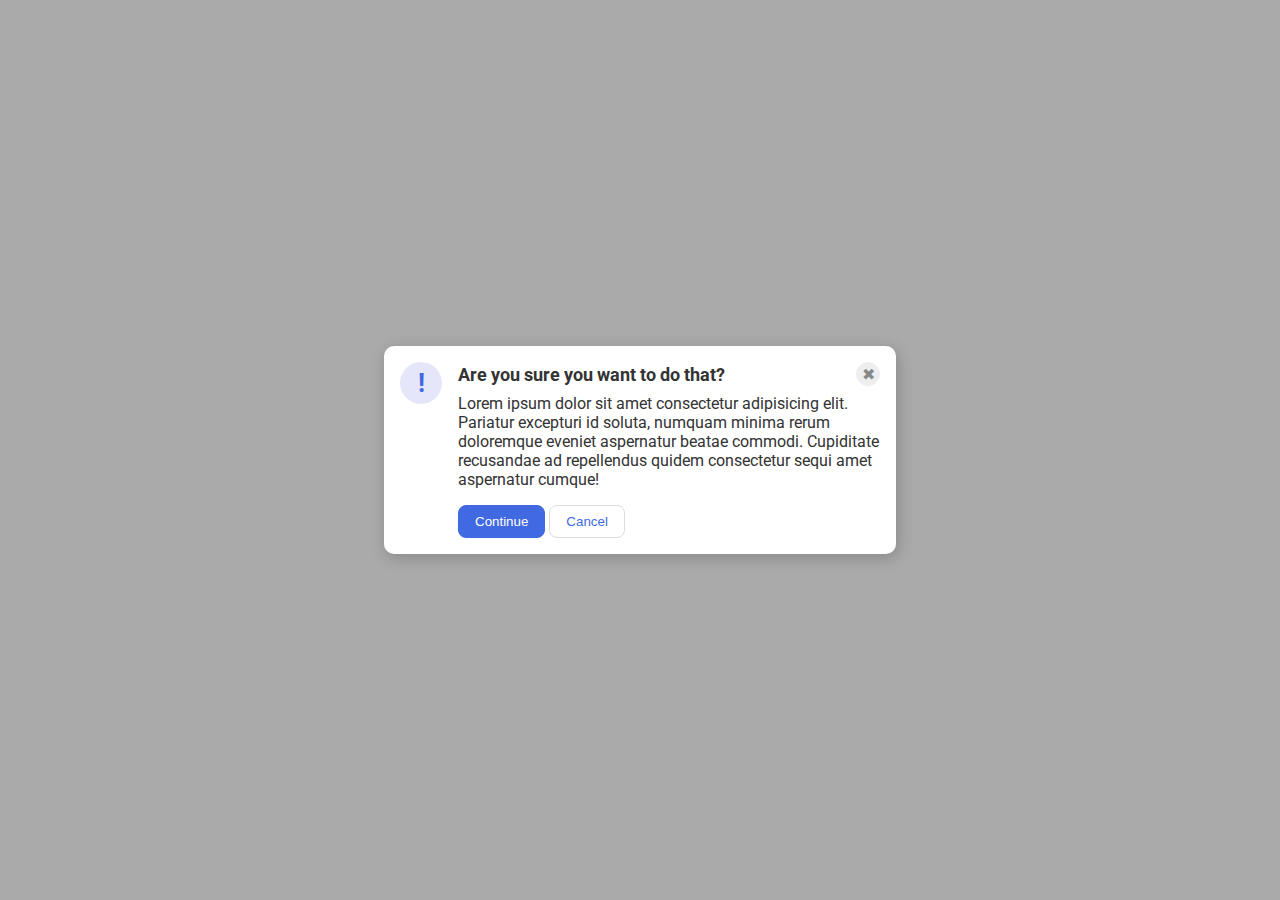
<file: flex/05-flex-modal/index.html>
<!DOCTYPE html>
<html lang="en">
  <head>
    <meta charset="UTF-8">
    <meta http-equiv="X-UA-Compatible" content="IE=edge">
    <meta name="viewport" content="width=device-width, initial-scale=1.0">
    <link rel="stylesheet" href="style.css">
    <title>Modal</title>
  </head>
  <body>
    <div class="modal">

      <div class="icon">!</div>

      <div class="add-container">
      <div class="header">Are you sure you want to do that?
      <button class="close-button">✖</button>
      </div>

      <div class="text">Lorem ipsum dolor sit amet consectetur adipisicing elit. Pariatur excepturi id soluta, numquam minima rerum doloremque eveniet aspernatur beatae commodi. Cupiditate recusandae ad repellendus quidem consectetur sequi amet aspernatur cumque!</div>
      <button class="continue">Continue</button>
      <button class="cancel">Cancel</button>

      </div>
    </div>
  </body>
</html>
</file>
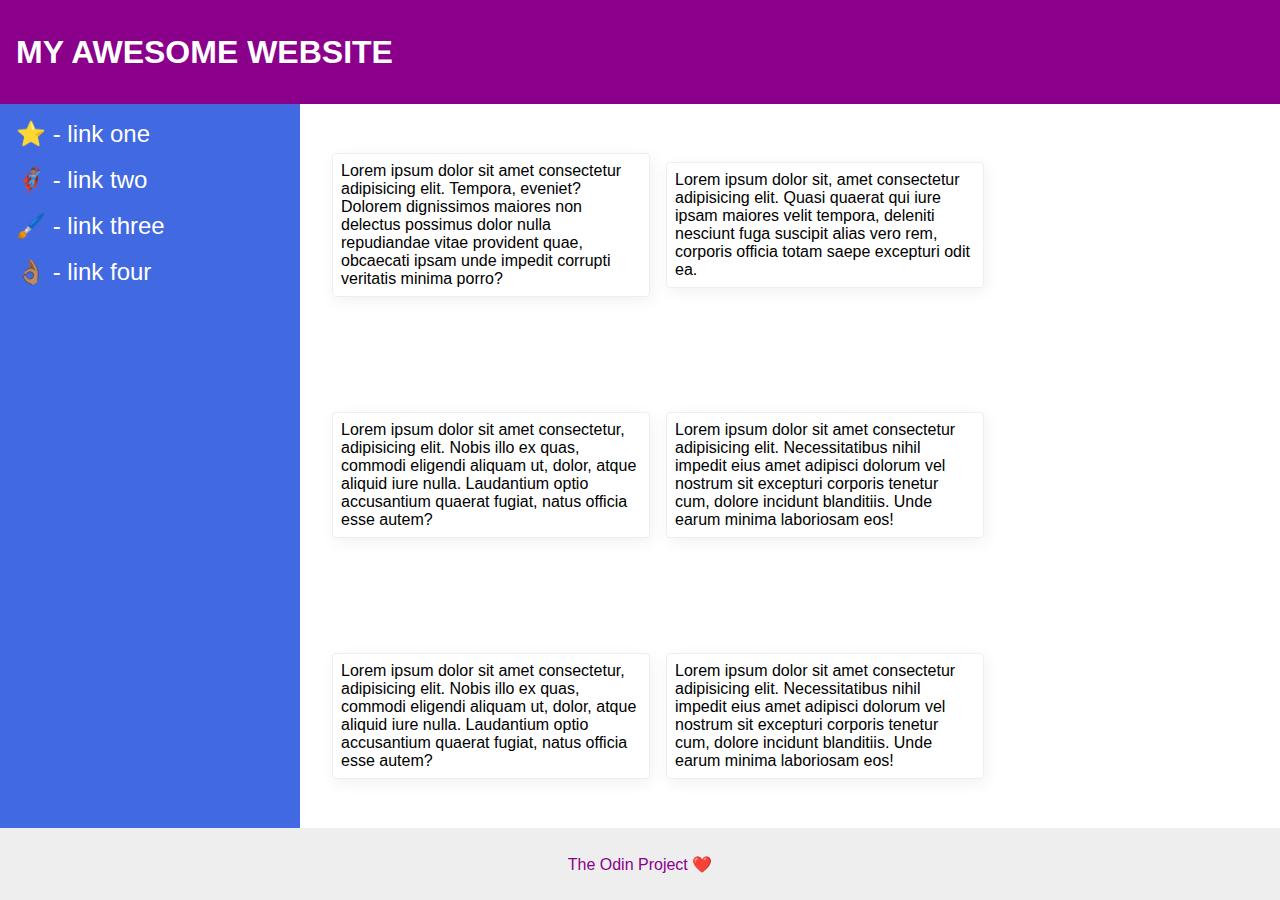
<file: flex/07-flex-layout-2/index.html>
<!DOCTYPE html>
<html lang="en">
  <head>
    <meta charset="UTF-8">
    <meta http-equiv="X-UA-Compatible" content="IE=edge">
    <meta name="viewport" content="width=device-width, initial-scale=1.0">
    <title>The Holy Grail</title>
    <link rel="stylesheet" href="style.css">
  </head>
  <body>
    <div class="header">
      MY AWESOME WEBSITE
    </div>

    <div class="side-card-container" >
    <div class="sidebar">
      <ul>
        <li><a href="#">⭐ - link one</a></li>
        <li><a href="#">🦸🏽‍♂️ - link two</a></li>
        <li><a href="#">🖌️ - link three</a></li>
        <li><a href="#">👌🏽 - link four</a></li>
      </ul>
    </div>

    <div class="card-container">
    <div class="card">Lorem ipsum dolor sit amet consectetur adipisicing elit. Tempora, eveniet? Dolorem dignissimos maiores non delectus possimus dolor nulla repudiandae vitae provident quae, obcaecati ipsam unde impedit corrupti veritatis minima porro?</div>
    <div class="card">Lorem ipsum dolor sit, amet consectetur adipisicing elit. Quasi quaerat qui iure ipsam maiores velit tempora, deleniti nesciunt fuga suscipit alias vero rem, corporis officia totam saepe excepturi odit ea.</div>
    <div class="card">Lorem ipsum dolor sit amet consectetur, adipisicing elit. Nobis illo ex quas, commodi eligendi aliquam ut, dolor, atque aliquid iure nulla. Laudantium optio accusantium quaerat fugiat, natus officia esse autem?</div>
    <div class="card">Lorem ipsum dolor sit amet consectetur adipisicing elit. Necessitatibus nihil impedit eius amet adipisci dolorum vel nostrum sit excepturi corporis tenetur cum, dolore incidunt blanditiis. Unde earum minima laboriosam eos!</div>
    <div class="card">Lorem ipsum dolor sit amet consectetur, adipisicing elit. Nobis illo ex quas, commodi eligendi aliquam ut, dolor, atque aliquid iure nulla. Laudantium optio accusantium quaerat fugiat, natus officia esse autem?</div>
    <div class="card">Lorem ipsum dolor sit amet consectetur adipisicing elit. Necessitatibus nihil impedit eius amet adipisci dolorum vel nostrum sit excepturi corporis tenetur cum, dolore incidunt blanditiis. Unde earum minima laboriosam eos!</div>
    </div>

    </div>

    <div class="footer">
      The Odin Project ❤️
    </div>
  </body>
</html>
</file>
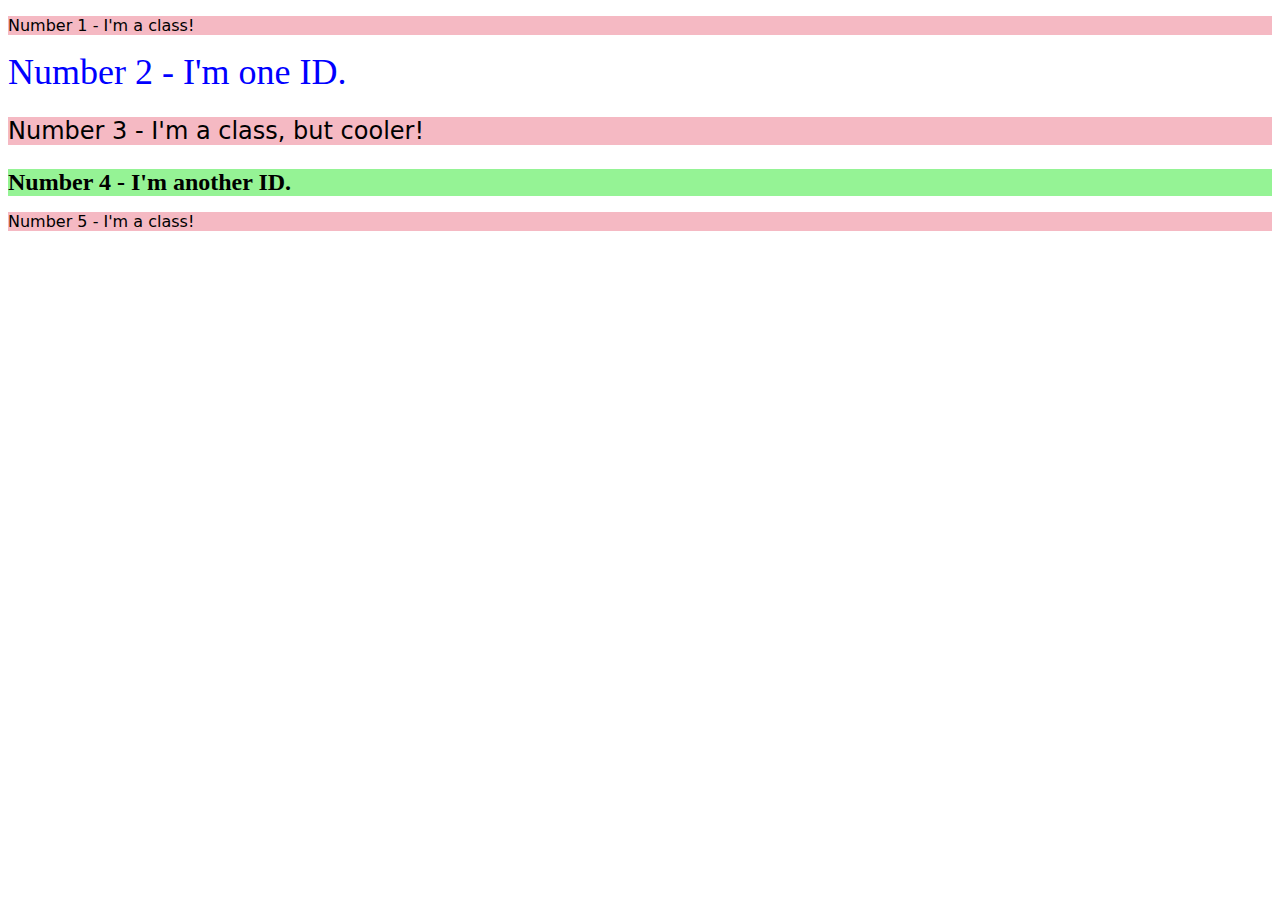
<file: foundations/02-class-id-selectors/index.html>
<!DOCTYPE html>
<html lang="en">
  <head>
    <meta charset="UTF-8">
    <meta http-equiv="X-UA-Compatible" content="IE=edge">
    <meta name="viewport" content="width=device-width, initial-scale=1.0">
    <title>Class and ID Selectors</title>
    <link rel="stylesheet" href="style.css">
  </head>
  <body>
    <p class="pink">Number 1 - I'm a class!</p>
    <div id="two">Number 2 - I'm one ID.</div>
    <p class="pink three">Number 3 - I'm a class, but cooler!</p>
    <div id="four">Number 4 - I'm another ID.</div>
    <p class="pink">Number 5 - I'm a class!</p>
  </body>
</html>
</file>
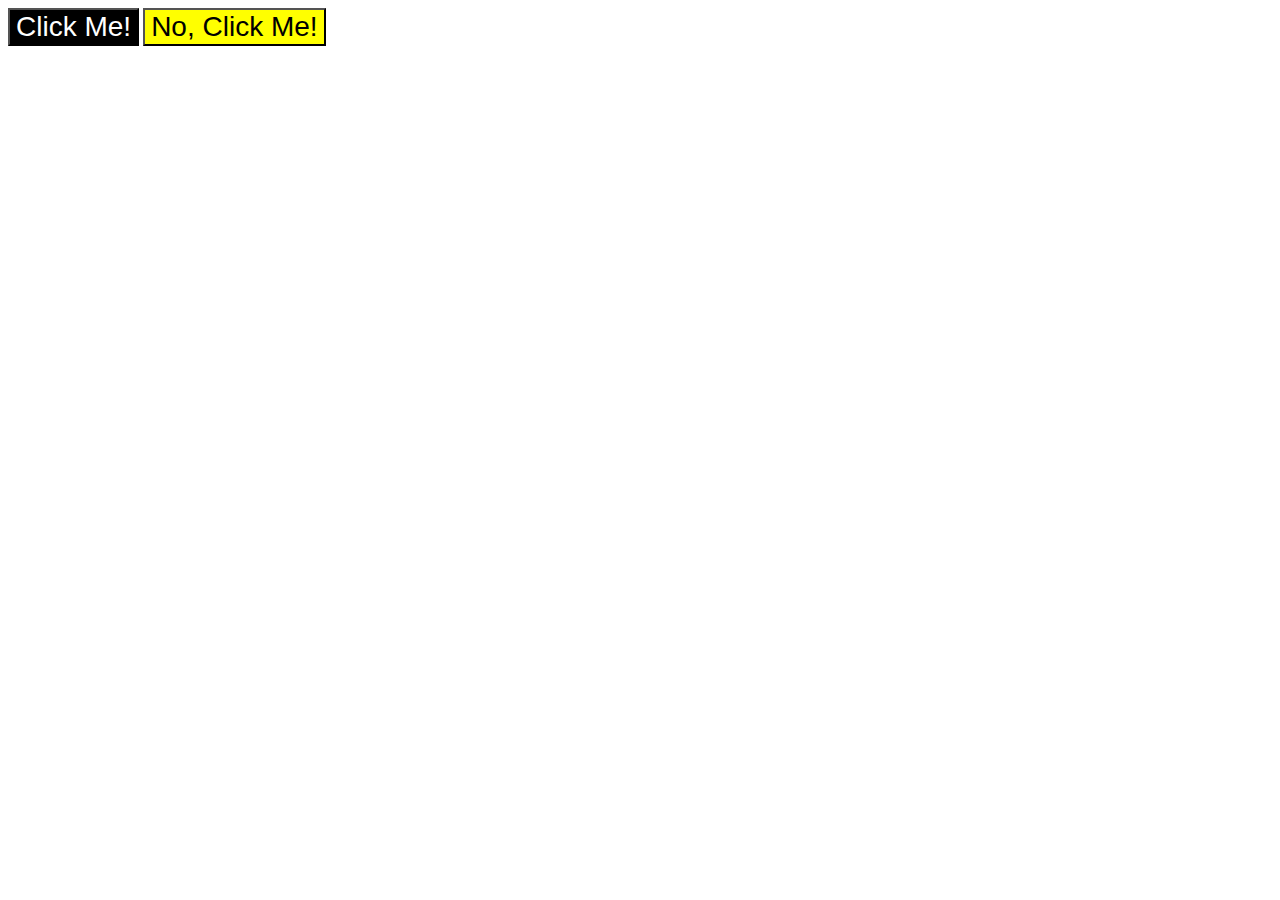
<file: foundations/03-grouping-selectors/index.html>
<!DOCTYPE html>
<html lang="en">
  <head>
    <meta charset="UTF-8">
    <meta http-equiv="X-UA-Compatible" content="IE=edge">
    <meta name="viewport" content="width=device-width, initial-scale=1.0">
    <title>Grouping Selectors</title>
    <link rel="stylesheet" href="style.css">
  </head>
  <body>
    <button class="button-one">Click Me!</button>
    <button class="button-two">No, Click Me!</button>
  </body>
</html>
</file>
<file: flex/05-flex-modal/style.css>
@import url('https://fonts.googleapis.com/css2?family=Roboto:wght@400;700&display=swap');

html, body {
  height: 100%;
}

body {
  font-family: Roboto, sans-serif;
  margin: 0;
  background: #aaa;
  color: #333;
  /* I'll give you this one for free lol */
  display: flex;
  align-items: center;
  justify-content: center;
}

.modal {
  background: white;
  width: 480px;
  border-radius: 10px;
  box-shadow: 2px 4px 16px rgba(0,0,0,.2);
  display: flex;
  gap: 16px;
  padding: 16px;
}

.icon {
  color: royalblue;
  font-size: 26px;
  font-weight: 700;
  background: lavender;
  width: 42px;
  height: 42px;
  border-radius: 50%;
  display: flex;
  align-items: center;
  justify-content: center;
}

.close-button {
  background: #eee;
  border-radius: 50%;
  color: #888;
  font-weight: 400;
  font-size: 16px;
  height: 24px;
  width: 24px;
  display: flex;
  align-items: center;
  justify-content: center;
  border: 1px solid #eee;
  padding: 0;
  margin-left: auto;
}

button {
  cursor: pointer;
  padding: 8px 16px;
  border-radius: 8px;
}

button.continue {
  background: royalblue;
  border: 1px solid royalblue;
  color: white;
}

button.cancel {
  background: white;
  border: 1px solid #ddd;
  color: royalblue;
}

.icon {
  flex-shrink: 0;
}

.header {
  display: flex;
  justify-content: space-between;
  align-items: center;
  margin-bottom: 8px;
  font-size: 18px;
  font-weight: 700;
}

.text {
  margin-bottom: 16px;
}
</file>
<file: flex/07-flex-layout-2/style.css>
body {
  font-family: -apple-system, BlinkMacSystemFont, 'Segoe UI', Roboto, Oxygen, Ubuntu, Cantarell, 'Open Sans', 'Helvetica Neue', sans-serif;
  margin: 0;
  min-height: 100vh;
  display: flex;
  flex-direction: column;
}

.header {
  height: 72px;
  background: darkmagenta;
  color: white;
  display: flex;
  justify-content: flex-start;
  align-items: center;
  padding: 16px;
  font-size: 32px;
  font-weight: 900;
}

.footer {
  height: 72px;
  background: #eee;
  color: darkmagenta;
  display: flex;
  justify-content: center;
  align-items: center;
}

.sidebar {
  width: 300px;
  background:royalblue ;
  box-sizing: border-box;
  padding: 16px;
  display: flex;
  flex-shrink: 0;
}

.sidebar ul {
  list-style-type: none;
  margin: 0;
  padding: 0;
}

li {
  margin-bottom: 18px;
}

a {
  font-size: 24px;
  color: #ffffff;
  text-decoration: none;
}

.side-card-container {
  display: flex;
  flex-direction: row;
  flex: 1;
  gap: 32px;
}

.card-container {
  display: flex;
  flex-wrap: wrap;
  justify-content: flex-start;
  align-items: center;
  gap: 16px;
}

.card {
  border: 1px solid #eee;
  box-shadow: 2px 4px 16px rgba(0,0,0,.06);
  border-radius: 4px;
  width: 300px;
  padding: 8px;
}
</file>
<file: foundations/02-class-id-selectors/style.css>
.pink {
  background-color: rgb(245, 185, 195);
  font-family: Verdana, "DejaVu Sans", sans-serif;
}

#two {
  color: rgb(0, 0, 255);
  font-size: 36px;
}

.three {
  font-size: 24px;
}

#four {
  background-color: rgb(149, 243, 149);
  font-size: 24px;
  font-weight: bold;
}
</file>
<file: foundations/03-grouping-selectors/style.css>
.button-one,
.button-two {
  font-size: 28px;
  font-family: Helvetica, 'Times New Roman', sans-serif;
}

.button-one {
  background-color: #000000;
  color: #ffffff;
}

.button-two {
  background-color: rgb(255, 255, 0);
  color: rgb(0, 0, 0);
}
</file>
